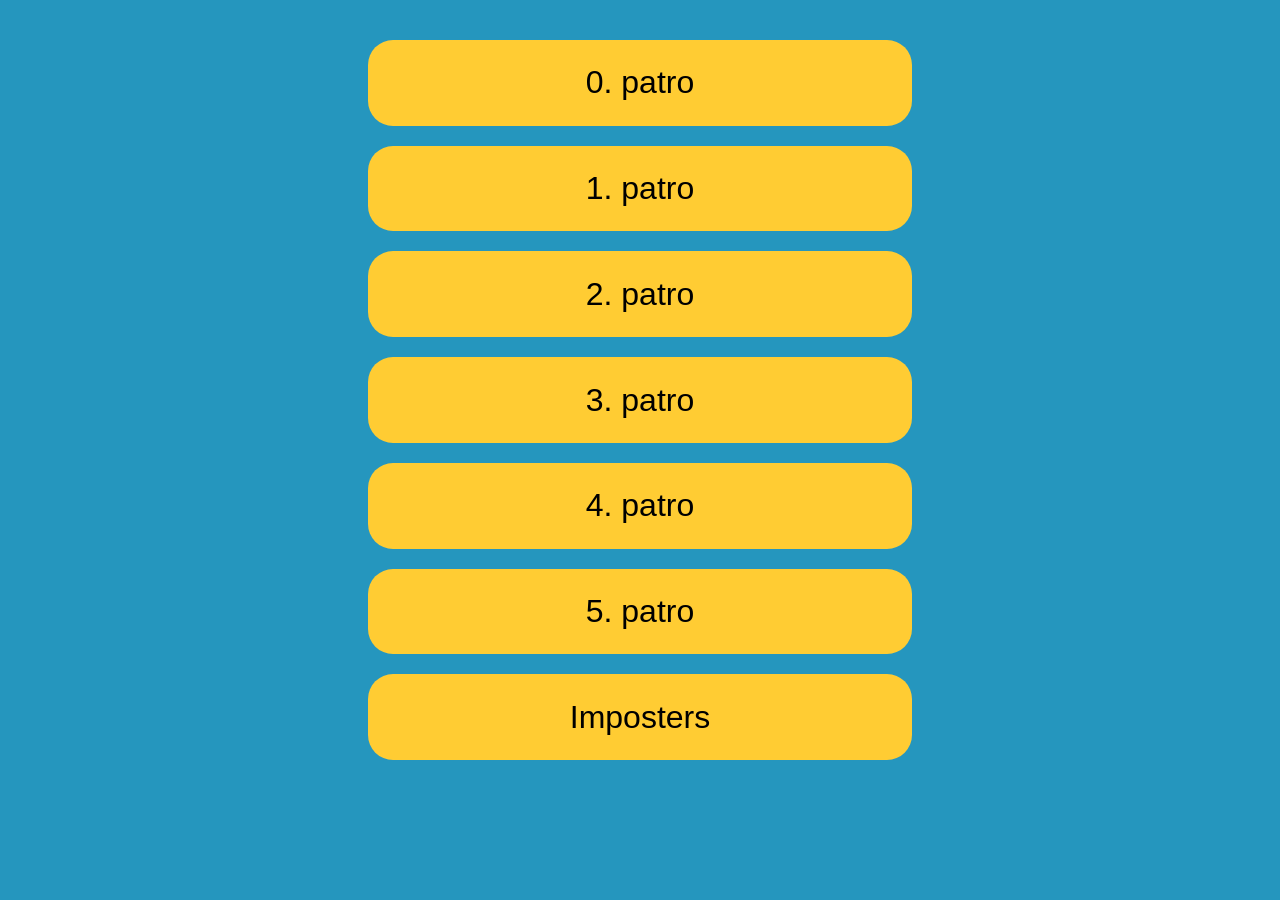
<file: templates/vote_page.html>
<!DOCTYPE html>
<html lang="cs">
<head>
    <meta charset="UTF-8">
    <meta name="viewport" content="width=device-width, initial-scale=1.0">
    <title>Beer-o-meter: Voting</title>
    <link rel="stylesheet" href="/static/style.css">
</head>
<body>
    <div class="container">
        <div class="buttons">
            <button onclick="vote('0. patro')">0. patro</button>
            <button onclick="vote('1. patro')">1. patro</button>
            <button onclick="vote('2. patro')">2. patro</button>
            <button onclick="vote('3. patro')">3. patro</button>
            <button onclick="vote('4. patro')">4. patro</button>
            <button onclick="vote('5. patro')">5. patro</button>
            <button onclick="vote('Imposters')">Imposters</button>
        </div>
    </div>
    <script>
        async function vote(option) {
            const btn = [...document.querySelectorAll('button')]
                .find(b => b.textContent === option);

            if (btn) {
                btn.classList.add('clicked'); // přidá zelený efekt
                setTimeout(() => btn.classList.remove('clicked'), 600); // po 0,6 s vrátí zpět
            }

            await fetch('/vote', {
                method: 'POST',
                headers: {'Content-Type': 'application/json'},
                body: JSON.stringify({ option })
            });
        }
    </script>
</body>
</html>
</file>
<file: static/style.css>
body {
    font-family: 'Trebuchet MS', sans-serif;
    background: #2596be;
    color: white;
    text-align: center;
    margin: 0;
}


.container {
    max-width: 800px;
    margin: 40px auto;
}


h1 {
    font-size: 2.5em;
    margin-bottom: 0.2em;
    justify-content: center;
}


p {
    font-size: 1.2em;
}


.buttons {
    display: grid;
    grid-template-columns: repeat(auto-fit, minmax(150px, 1fr));
    gap: 15px;
    margin-top: 30px;
}


.buttons {
  display: flex;
  flex-direction: column;
  justify-content: center;
  align-items: stretch;
  height: 80vh;        /* tlačítka vyplní většinu obrazovky */
  gap: 20px;
  margin-top: 20px;
  padding: 0 10vw;     /* okraje po stranách */
}

button {
  flex: 1;             /* každé tlačítko se roztáhne rovnoměrně */
  background: #ffcc33;
  border: none;
  color: #000;
  font-size: 2em;
  border-radius: 25px;
  transition: transform 0.2s, background 0.3s;
  width: 100%;
}

button.clicked {
  background: #4CAF50 !important; /* zelená */
  color: white;
  transition: background 0.3s ease, transform 0.2s ease;
}


.small {
    margin-top: 30px;
    font-size: 0.9em;
}


canvas {
    background: white;
    border-radius: 15px;
    padding: 10px;
}
</file>
